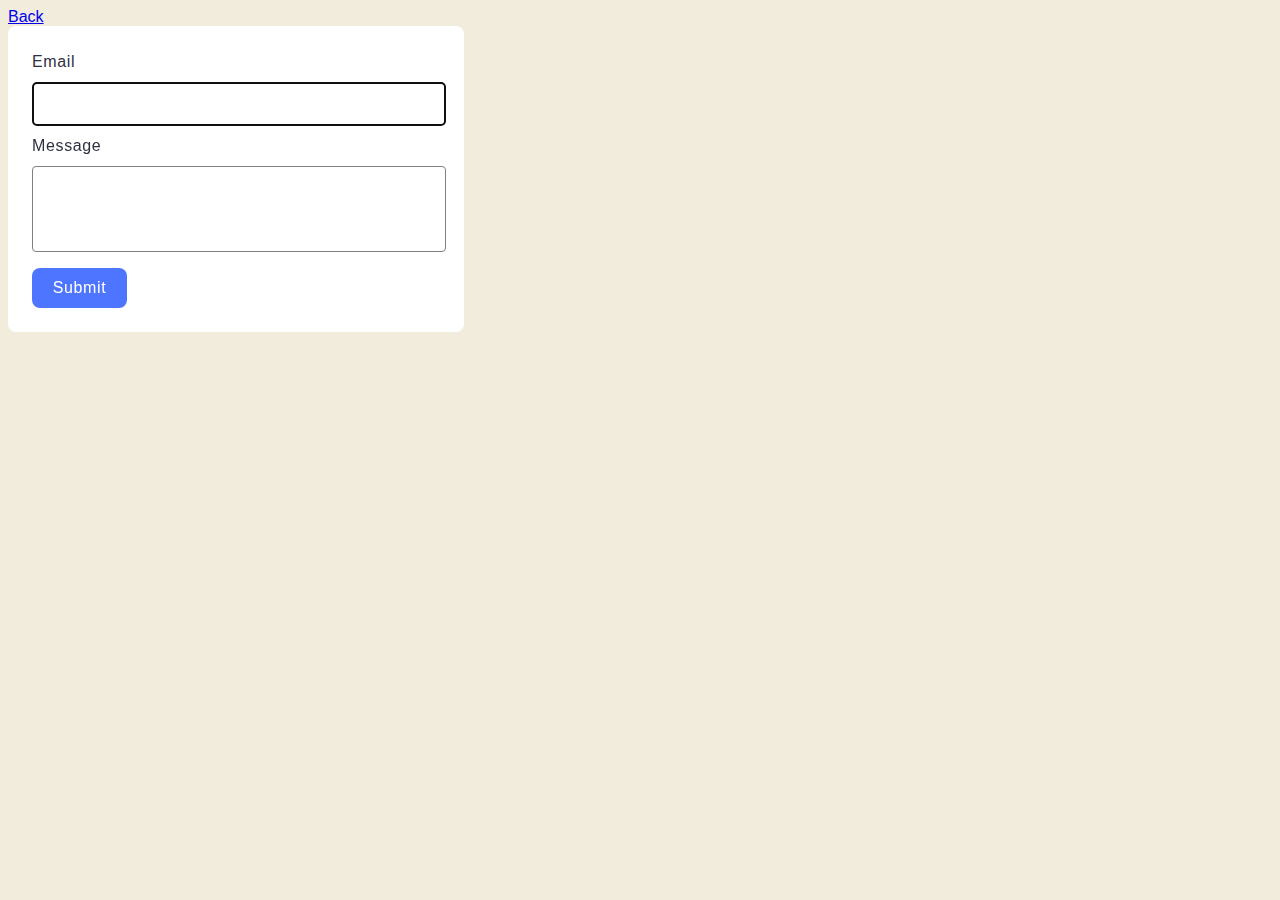
<file: src/2-form.html>
<!DOCTYPE html>
<html lang="en">
  <head>
    <meta charset="UTF-8" />
    <meta name="viewport" content="width=device-width, initial-scale=1.0" />
    <title>Form page</title>
    <link rel="stylesheet" href="./css/form.css" />
  </head>
  <body>
    <main>
      <a href="./index.html">Back</a>
      <form class="feedback-form" autocomplete="off">
        <label class="label">
          Email
          <input class="email-field" type="email" name="email" autofocus />
        </label>
        <label class="label">
          Message
          <textarea class="text-field" name="message" rows="8"></textarea>
        </label>
        <button class="btn-submit" type="submit">Submit</button>
      </form>
    </main>
    <script src="./js/2-form.js" type="module"></script>
  </body>
</html>
</file>
<file: src/css/form.css>
:root {
  --font-family: 'Montserrat', sans-serif;
}

body {
  font-family: var(--font-family);
  background-color: #f2ecdd;
}

.feedback-form {
  border-radius: 8px;
  padding: 24px;
  width: 408px;
  height: auto;
  background-color: #fff;
}

.email-field {
  display: block;
  margin-top: 8px;
  margin-bottom: 8px;
  border: 1px solid #808080;
  border-radius: 4px;
  width: 100%;
  height: 40px;
  font-size: 18px;
}

.email-field:hover,
.email-field:focus {
  border-color: #000;
}
.email-field:active {
  border-color: #808080;
}

.text-field {
  display: block;
  margin-top: 8px;
  margin-bottom: 16px;
  border: 1px solid #808080;
  border-radius: 4px;
  width: 100%;
  height: 80px;
  resize: none;
}

.btn-submit {
  font-family: inherit;
  font-weight: 500;
  font-size: 16px;
  line-height: 1.5;
  letter-spacing: 0.04em;
  color: #fff;
  border-radius: 8px;
  border: none;
  padding: 8px 16px;
  width: 95px;
  height: 40px;
  background-color: #4e75ff;
}

.btn-submit:hover,
.btn-submit:focus {
  background-color: #6c8cff;
  cursor: pointer;
}

.label {
  line-height: 1.5;
  letter-spacing: 0.04em;
  color: #2e2f42;
}
</file>
